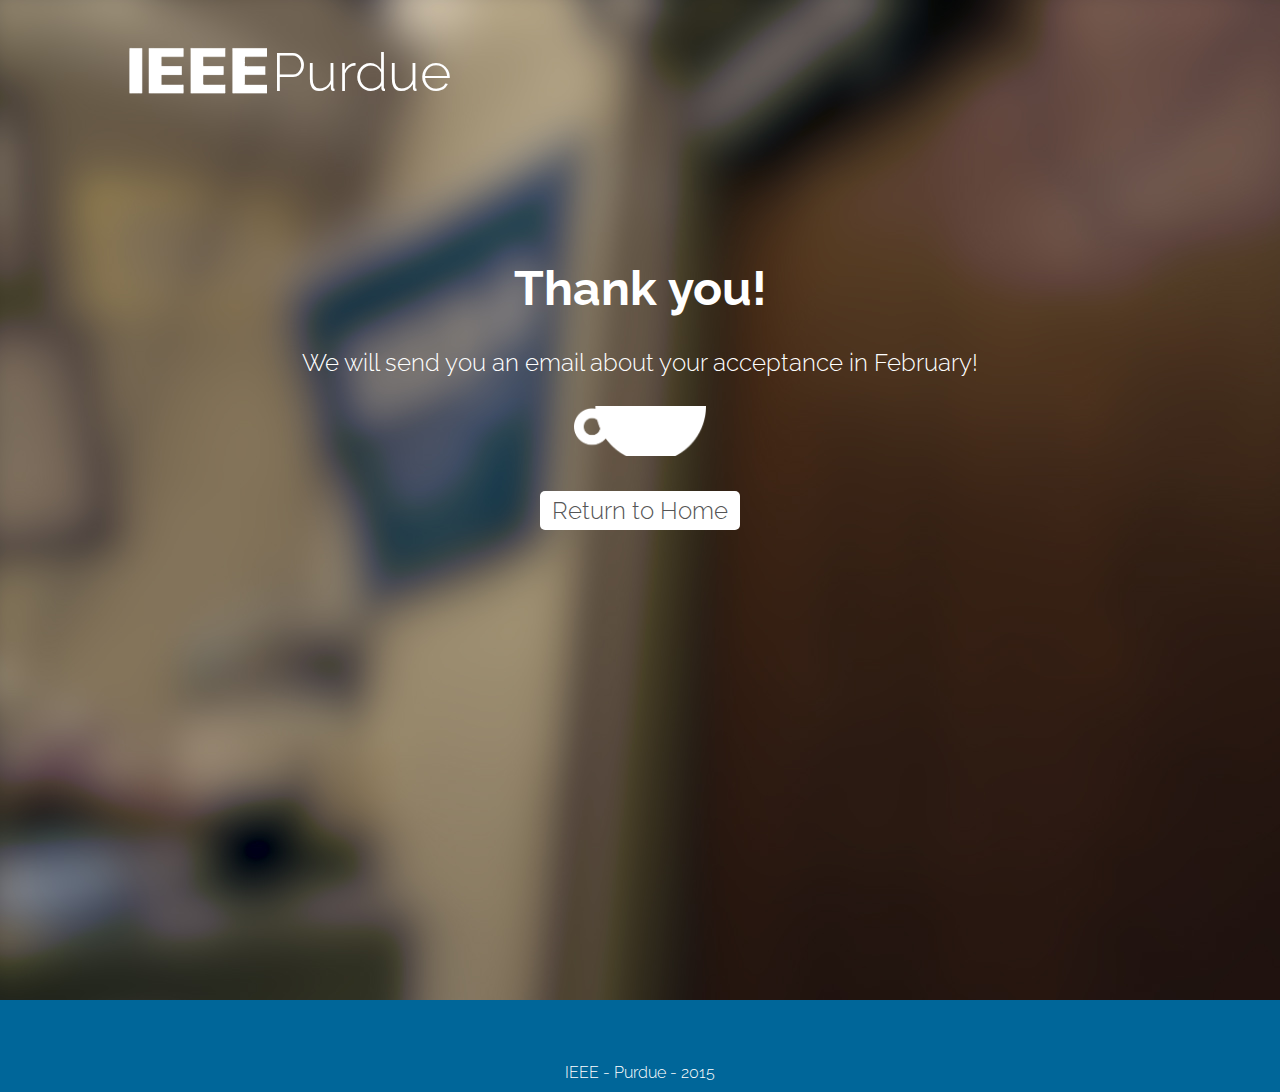
<file: submitted.html>
<!DOCTYPE html>
<html lang="en">
  <head>
    <!-- Basic Page Needs
    –––––––––––––––––––––––––––––––––––––––––––––––––– -->
    <meta charset="utf-8">
    <title>Code Cafe</title>
    <meta name="description" content="">
    <meta name="author" content="">

    <!-- Mobile Specific Metas
    –––––––––––––––––––––––––––––––––––––––––––––––––– -->
    <meta name="viewport" content="width=device-width, initial-scale=1.0">

    <!-- CSS
    –––––––––––––––––––––––––––––––––––––––––––––––––– -->
    <link rel="stylesheet" href="css/normalize.css">
    <link rel="stylesheet" href="css/custom.css">

    <!-- Scripts
    –––––––––––––––––––––––––––––––––––––––––––––––––– -->
    <script src="https://ajax.googleapis.com/ajax/libs/jquery/2.1.1/jquery.min.js"></script>
    <script src="js/main.js"></script>

  </head>
  <body>
    <style>
        html, body {
            background: #006699;
        }
    </style>
    <div class="videoBody">
        <div class="imageHeader">
            <img height="60" src="images/ieee.png"> <div>Purdue</div>
        </div>
        <div class="mainContent">
                <h1>Thank you!</h1>
                We will send you an email about your acceptance in February!
                <br>
                <br>
                <img height="50" src="images/coffee.png">
                <br>
                <br>
                <button id="return" onClick="returnPage()">Return to Home</button>
            <div class="description">

            </div>

        </div>
        <div class="footer">IEEE - Purdue - 2015</div>
    </div>


    <script type="application/javascript">
        function returnPage() {
            window.location.href = "index.html";
        }



    </script>
  </body>
</html>
</file>
<file: css/custom.css>
@import url(http://fonts.googleapis.com/css?family=Raleway:400,300);
html, body {
	color: white;
	margin: 0;
	padding: 0;
	height: 100%;
	width: 100%;
	font-family: Raleway;
	font-weight: 300;
	-webkit-font-smoothing: antialiased;
}
.videoBody {
	position: relative;
	width: 100%;
	height: 100%;
	background: #006699;

}
.card {
	width: 100%;
	height: 33.33%;
	background: #fff;
}
.page-2 {
	height: 100%;
}
.blue {
	background: #006699;
}

.imageHeader {
	position: relative;
	top: 100px;
	width: 100%;
	height: 60px;
	text-align:center;
	z-index: 100;
}
.imageHeader img {
	margin: 0 auto;
	cursor: pointer;
	transition: filter 1s;
	-webkit-animation: filter-animation2 0.4s forwards;

}
.imageHeader img:hover {
	-webkit-animation: filter-animation 0.4s forwards;
}

@-webkit-keyframes filter-animation {
  0% {
    -webkit-filter: blur(0px) drop-shadow(0);
  }
  100% {
  	-webkit-filter: blur(0px) drop-shadow(16px 16px 10px rgba(0,0,0,0.3));
  
  }
  
}
@-webkit-keyframes arrow {
  0% {
    -webkit-filter: blur(1px) drop-shadow(0);
  }
  100% {
  	-webkit-filter: blur(0px) drop-shadow(16px 16px 15px rgba(0,0,0,1));
  
  }
  
}
@-webkit-keyframes filter-animation2 {
  0% {
  	-webkit-filter: blur(0px) drop-shadow(16px 16px 10px rgba(0,0,0,0.3));
    
  }
  100% {
  	-webkit-filter: blur(0px) drop-shadow(0);
  
  }
  
}
.imageHeader div {
	margin-left: 5px;
	font-size: 54px;
}
.mainContent {
	position: relative;
	margin: 200px auto;
	width: 100%;
	height: 600px;
	text-align: center;
	font-size: 1.5em;
	z-index: 100;
}
.title {
	text-align: center;
	font-size: 1em;
	font-weight: 400;
	padding: 2em;
	color: rgba(255,255,255,0.7);
}
#return {
	width: 200px;
	background: #fff;
	border: none;
	border-radius: 5px;
	color: #555;
	padding: 0.2em;
}
.title img {
	margin: 0 auto;
	height: 150px;
	padding-bottom: 1.5em;
}
.description {
	margin-top: 3em;
}
.buttonHolder {
	margin-top: 2em;
}
.buttonHolder input {
	padding: 0.3em;
	padding-left: 1em;
	color: #555;
	border-radius: 5px;
	border: 0;
}
.buttonHolder input:focus {
	outline: none !important;
	border: 1px solid #006699;
	box-shadow: 0 0 10px #719ECE;
}
.buttonHolder button {
	background: #fff;
	color: #999;
	width: 200px;
	height: 50px;
	border-radius: 5px;
	box-shadow: 0;
	border: 0;
	font-weight: 400;
}
#emailError {
	font-size: 0.8em;
	position: absolute;
	width: 100%;
	text-align: center;
}
.buttonHolder button:hover {
	box-shadow: 2px 2px 1px #555;
}

.pageArrow {
	position: absolute;
	top: 95%;
	left: 50%;
	width: auto;
	z-index: 100;
}
.pageArrow img {
	position: relative;
	left: -50%;
	-webkit-animation: filter-animation2 0.4s forwards;
	-webkit-filter: blur(0px);
}
.pageArrow img:hover {
	-webkit-animation: arrow 0.4s forwards;
	cursor: pointer;
}
h2 {
	font-size: 2em;
	text-align: center;
}
a, a:visited, a:hover {
	color: #006699;
	text-decoration: none;
}
.blueT {
	color: #006699;
}
.cardD {
	width: 60%;
	margin: 0 auto;
		
	text-align: center;
}
.footer {
	width: 100%;
	background: #006699;
	padding-top: 0.2em;
	padding-bottom: 0.8em;
	height: 1em;
	text-align: center;
	color: white;
}
.floatContainer {
	width: 80%;
	margin: 0 auto;
	height: 100%;
}
.pointFloat {
	float: left;
	height: 100%;
	width: 100%;
	min-width: 200px;
	text-align: left;
	font-size: 1.2em;
}
.resizeable {
	display: flex;
	height: auto;
	min-height: 33.333%;
	padding-bottom: 100px;
}
video#bgvid {
position: absolute; right: 0; top: 0;
min-width: 100%; min-height: 100%;
width: auto; height: auto; z-index: -100;
/*background: url(../images/background.jpg) no-repeat;*/
background-size: cover;
z-index: 50;
}
/* Bigger than 550 */
@media (min-width: 550px) {
	.videoBody {
		background: url(../images/background2.jpg) no-repeat;
		background-size: cover;
	}
	.imageHeader img {
		margin-left: 10%;
		float: left;
	}
	.imageHeader div {
		float: left;
	}
	.imageHeader {
		text-align: left;
	}
	.mainContent {
		margin: 200px auto;
		width: 800px;
		height: 600px;
		text-align: center;
		font-size: 1.5em;
		-webkit-animation: filter-animation2 0.5s forwards;
	}
	.mainContent:hover {
		-webkit-animation: filter-animation 0.5s forwards;
	}
}

@media (max-height: 920px) {
	.mainContent {
	}
	.imageHeader {
		top: 40px;
	}
}
@media (max-height: 975px) {
	html, body {
		height: 1000px;
		width: 100%;
	}
}
/* Bigger than 750 */
@media (max-width: 550px) {
#bgvid { display: none; }

}

/* Bigger than 1000 */
@media (min-width: 1000px) {
 	.cardD{
 		font-size: 1.7em;
 	}
	.pointFloat {
		float: left;
		width: 30.33%;
		padding: 1.5%;
		text-align:;

	}
	.resizeable {
		display: block;
	}
}
</file>
